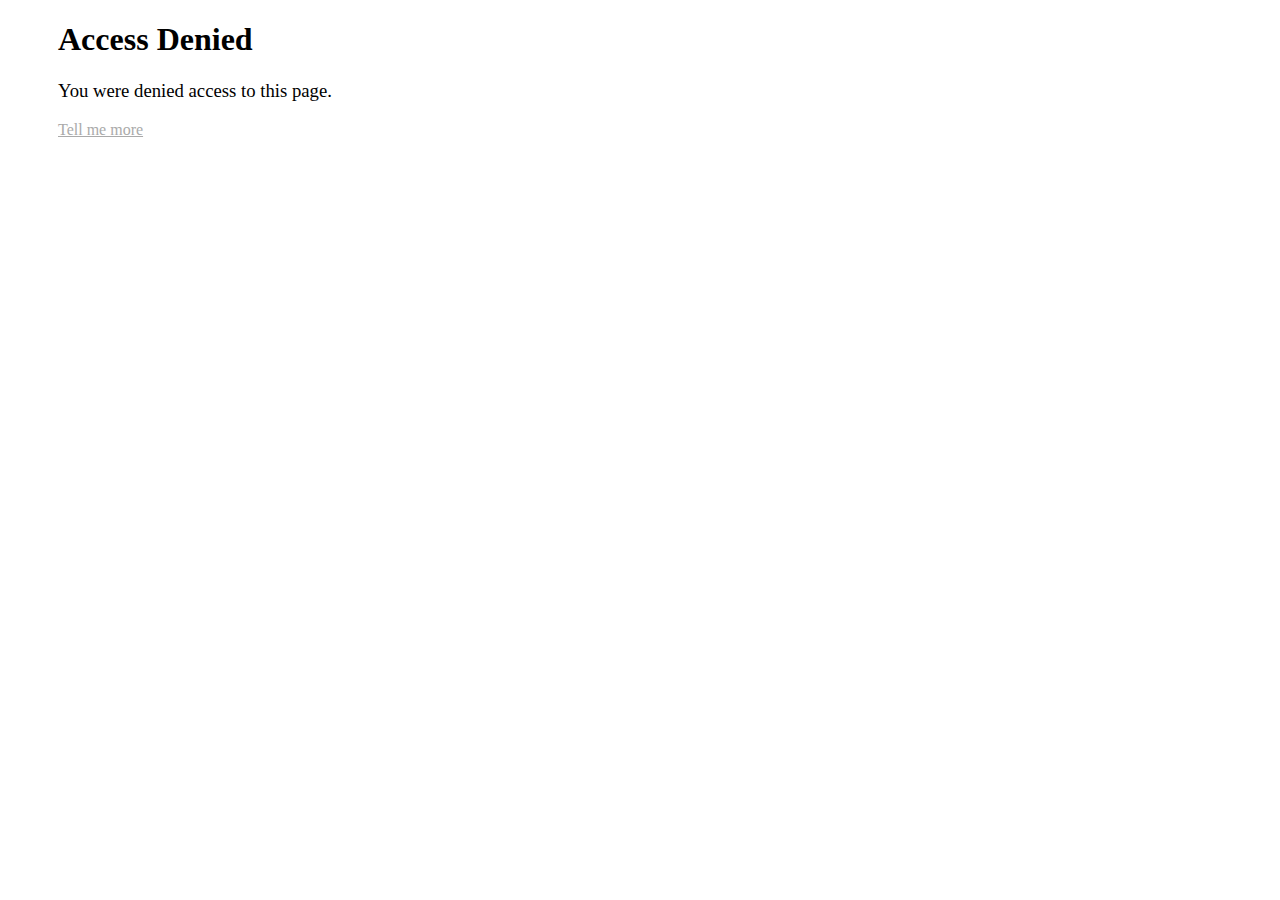
<file: denied.html>
<!DOCTYPE html>
  <head>
    <meta property="og:title" content="Dragonbook Exploited">
        <meta property="og:description" content="Exploits for AACS Dragonbooks">
        <link rel="apple-touch-icon-precomposed" sizes="57x57" href="app-icon.png" />
        <link rel="apple-touch-icon-precomposed" sizes="72x72" href="app-icon.png" />
        <link rel="apple-touch-icon-precomposed" sizes="114x114" href="app-icon.png" />
        <link rel="apple-touch-icon-precomposed" sizes="144x144" href="app-icon.png" />
        <link rel="apple-touch-startup-image" href="app-icon.png">
        <meta name="apple-mobile-web-app-title" content="Dragonbook">
        <meta name="apple-mobile-web-app-capable" content="yes">
        <meta name="apple-mobile-web-app-status-bar-style" content="#333">
        <meta name="viewport" content="user-scalable=no, initial-scale=1.0, maximum-scale=1.0" />
        <meta name="description" content="Unblocked Sites for School Chromebooks">
        <meta name="keywords" content="Unblocked,Chromebook Hacks,Dragonbook,Dragonbook Exploited,Unblocked Games,Unblocked Games for School">
        <link rel="icon" type="image/png" href="app-icon.png">
        <meta name="author" content="Andrew Grider">
        <meta property="og:image" content="app-icon.png">
        <meta property="og:title" content="Dragonbook Exploited">
        <meta property="og:description" content="Exploits for AACS Dragonbooks">
        <link rel="apple-touch-icon-precomposed" sizes="57x57" href="app-icon.png" />
        <link rel="apple-touch-icon-precomposed" sizes="72x72" href="app-icon.png" />
        <link rel="apple-touch-icon-precomposed" sizes="114x114" href="app-icon.png" />
        <link rel="apple-touch-icon-precomposed" sizes="144x144" href="app-icon.png" />
        <meta http-equiv="content-type" content="text/html; charset=utf-8" />
        <title>Access Denied</title>
        <style>
          body {
            overflow: hidden;
            padding-left: 50px;
          }
          #tellMeMore {
            color: #AAA;
            text-decoration: underline;
            cursor: pointer;
            margin: 0;
          }
          #more {
            color: #333;
            width: 30%;
            height: 0px;
            overflow: hidden;
            transition: height 500ms linear;
          }
          h3 {
            font-weight: normal;
          }
        </style>
        <script>
            window.onload = function(){
              document.getElementById("tellMeMore").onclick = function(){
                document.getElementById("more").style.height = "25vh";
              };
            };
        </script>
  </head>
  <body>
    <h1>Access Denied</h1>
    <h3>You were denied access to this page.</h3>
    <p id='tellMeMore'>Tell me more</p>
    <p id='more'>Denied access is usually caused by attempting to access the site on an unauthorized device or from being blocked from accessing the site by Dragonbook's administrative team. If you want to dispute your access being denied, feel free to <a href='mailto:djslendera@gmail.com'>contact us</a>.</p>
  </body>
</html>
</file>
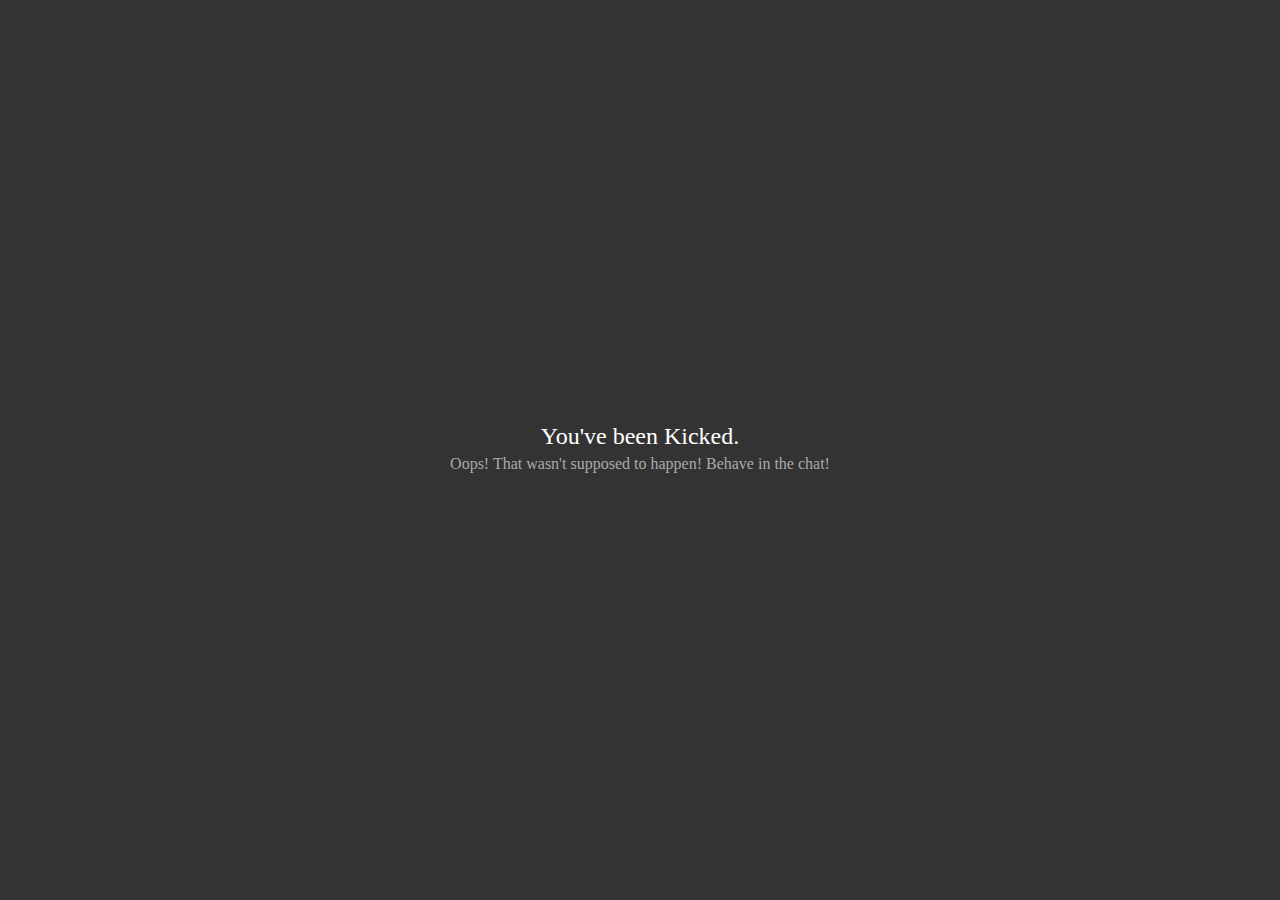
<file: kicked.html>
<!DOCTYPE html>
<html>
    <head>
        <title>You've been Kicked</title>
        <style>
            body {
                margin: 0;
                background: #333;
                font-weight: lighter;
                color: #AAA;
            }
            h2 {
                font-weight: lighter;
                color: #FFF;
                margin: 0;
            }
            p {
                margin: 5px;
            }
            #content {
                width: 100vw;
                height: 100vh;
                display: flex;
                align-items: center;
                justify-content: center;
            }
            #padding {
                text-align: center;
            }
            a {
                color: #AAA;
                margin: 50px;
            }
        </style>
    </head>
    <body>
        <div id='content'>
            <div id='padding'>
                <h2>You've been Kicked.</h2>
                <p>Oops! That wasn't supposed to happen! Behave in the chat!</p>
            </div>
        </div>
    </body>
</html>
</file>
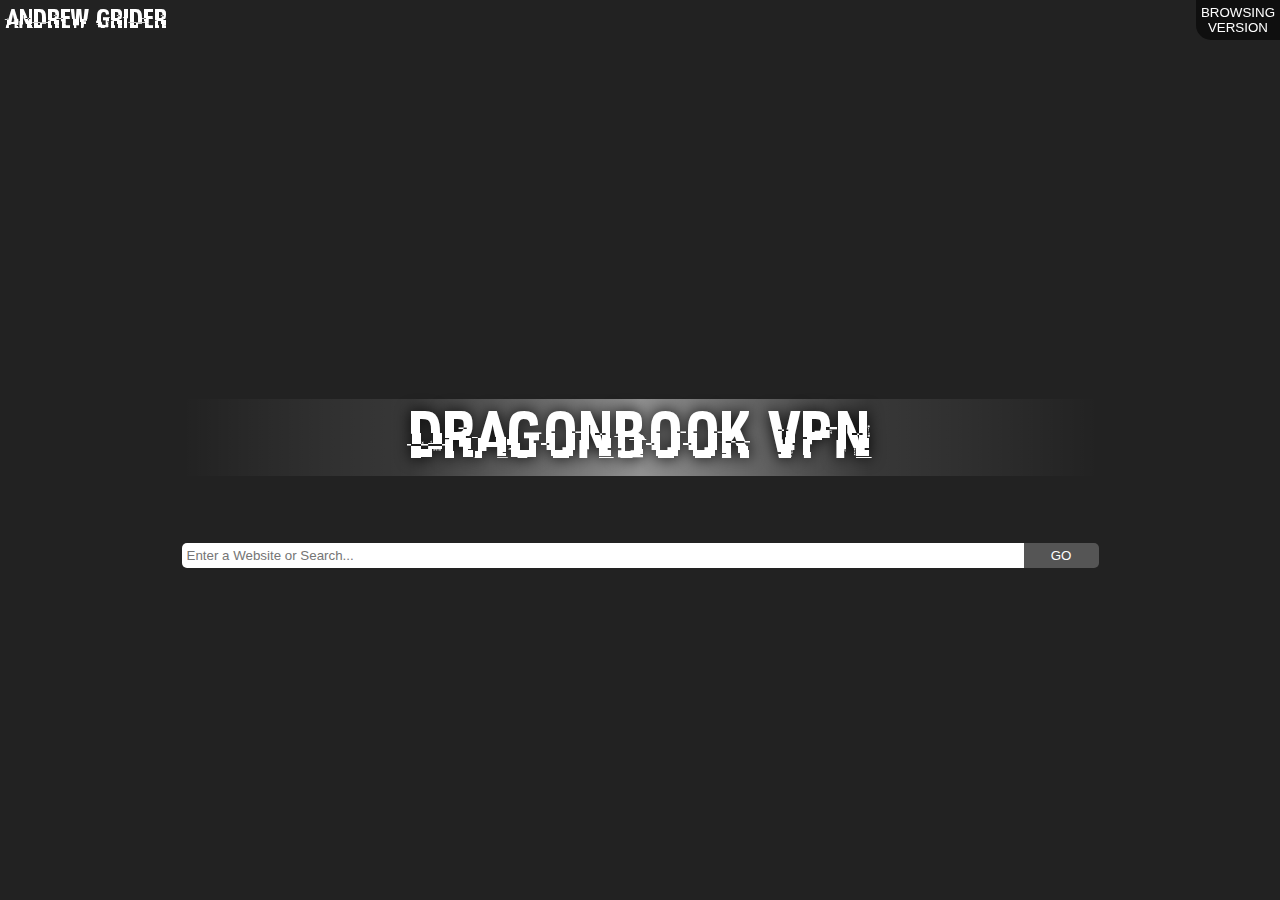
<file: vpn.html>
<!DOCTYPE html>
<html>
    <head>
        <meta name="description" content="Unblock Sites for School">
        <meta name="keywords" content="AACS,LHS,Chromebook,Unblocked,Chromebook Hacks,Dragonbook,Dragonbook Exploited,Chromebook VPN">
        <link rel="icon" type="image/png" href="app-icon.png">
        <meta name="author" content="Andrew Grider">
        <meta property="og:image" content="app-icon.png">
        <meta property="og:title" content="Dragonbook VPN">
        <meta property="og:description" content="Exploits for AACS Dragonbooks">
        <link rel="apple-touch-icon-precomposed" sizes="57x57" href="app-icon.png" />
        <link rel="apple-touch-icon-precomposed" sizes="72x72" href="app-icon.png" />
        <link rel="apple-touch-icon-precomposed" sizes="114x114" href="app-icon.png" />
        <link rel="apple-touch-icon-precomposed" sizes="144x144" href="app-icon.png" />
        <meta http-equiv="content-type" content="text/html; charset=utf-8" />
        <script src="https://code.jquery.com/jquery-3.1.1.js"></script>
        <style>
            body {
                margin: 0;
            }
            @font-face {
              font-family: 'hacked';
              src: url('HACKED.ttf');
            }
            #main {
                background-color: #222;
                width: 100vw;
                height: 100vh;
                display: flex;
                justify-content: center;
                align-items: center;
                text-align: center;
            }
            #url {
                text-align: left;
                width: 65vw;
                padding: 5px;
                border: none;
                border-radius: 5px 0 0 5px;
                display: inline;
                outline: none;
                float: left;
            }
            #send {
                border: none;
                outline: none;
                background: #555;
                color: #FFF;
                border-radius: 0 5px 5px 0;
                float: right;
                padding: 5px;
                width: 75px;
                cursor: pointer;
            }
            #send:hover {
                background: #444;
            }
            h3 {
                color: #FFF;
                font-family: 'hacked';
                font-size: 50pt;
                font-weight: lighter;
                background: linear-gradient(90deg, transparent, rgba(255,255,255,.1), rgba(255,255,255,.5), rgba(255,255,255,.1), transparent);
                text-shadow: 0 0 15px #000;
            }
            #browse {
                position: fixed;
                right: 0;
                top: 0;
                border: none;
                outline: none;
                color: #FFF;
                background: #0F0F0F;
                padding: 5px;
                font-weight: lighter;
                cursor: pointer;
                border-radius: 0 0 0 15px;
            }
            #browse:hover {
                background: #2F2F2F;
            }
            #author {
                position: fixed;
                left: 5px;
                top: 5px;
                color: #FFF;
                font-family: 'hacked';
                font-size: 20pt;
            }
        </style>
        <script>
            window.onload=function(){
                $("#send").click(function(){
                    var value = $("#url").val()
                    value = value.replace(/http:\/\//ig, "");
                    value = value.replace(/https:\/\//ig, "");
                    value = value.replace(/www\./ig, "");
                    if(!value.match(/\./)){
                        value = encodeURIComponent(value);
                        value = "bing.com/search?q=" + value;
                    } else {}
                    value = "https://saoudi-proxy.appspot.com/" + value;
                    window.open(value, "_blank");
                });
                $("#url").on("keyup", function(e){
                    if(e.which == 13){
                        $("#send").trigger("click");
                    }
                    else {}
                });
                $("#browse").click(function(){
                    window.open("https://saoudi-proxy.appspot.com/bing.com/search?q=", "_blank", "location=yes,height=" + window.innerHeight + ",width=" + window.innerWidth + ",scrollbars=yes,status=yes");
                });
            }
        </script>
        <title>Dragonbook VPN</title>
    </head>
    <body>
        <div id="main">
            <div>
                <h3>Dragonbook VPN</h3>
                <div id="input">
                    <input type="text" placeholder="Enter a Website or Search..." id="url" autocomplete="off" autofocus="true" />
                    <button id="send">GO</button>
                </div>
            </div>
        </div>
        <button id="browse">BROWSING<br />VERSION</button>
        <div id="author">Andrew Grider</div>
    </body>
</html>
</file>
